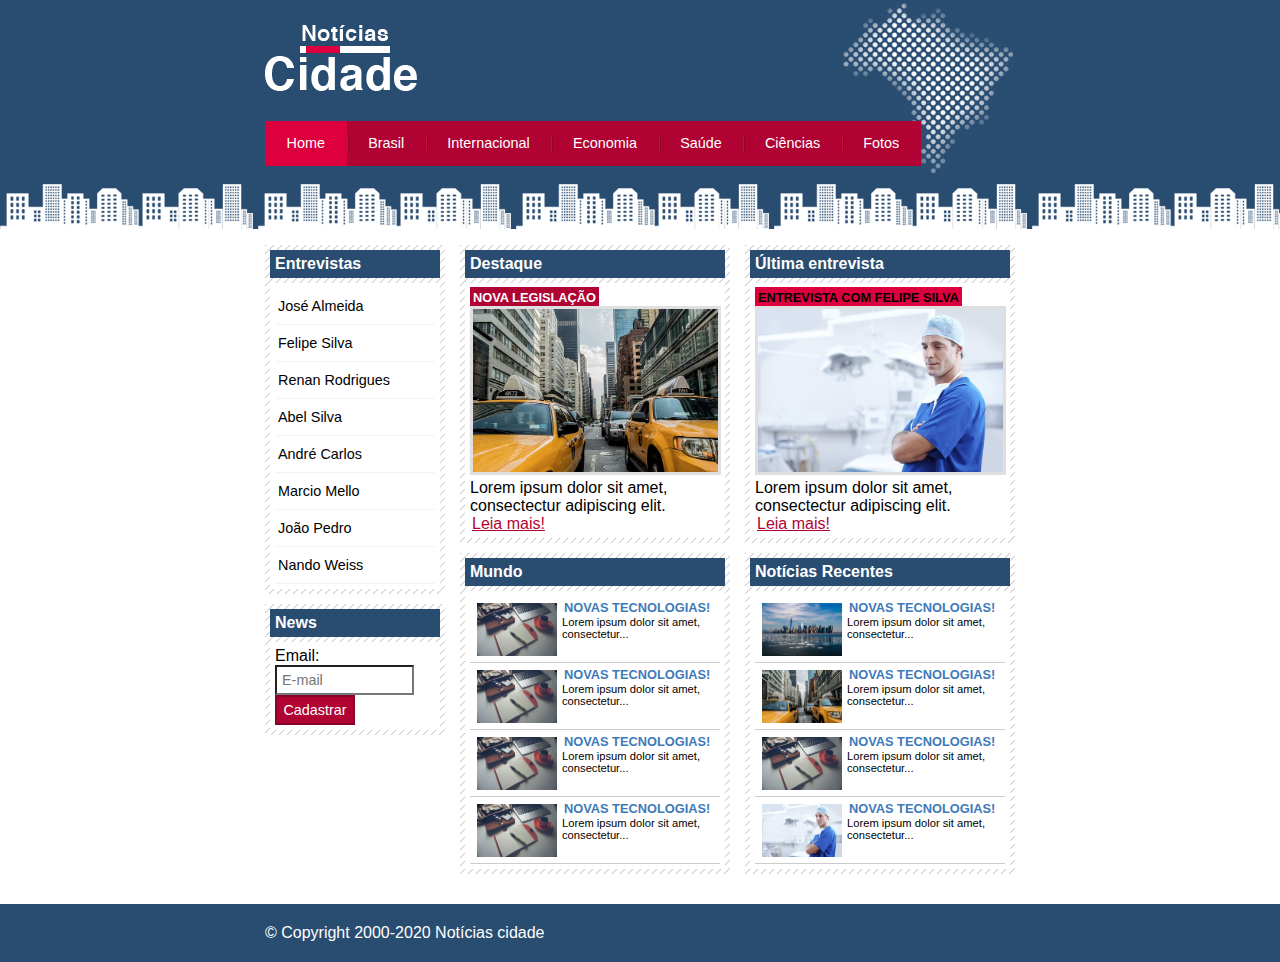
<file: index.html>
<!DOCTYPE html>
<html lang="pt-br">
	<head>
		<title>Notícias cidade - Seu site de notícias</title>
		<meta charset="utf-8">

		<link rel="stylesheet" type="text/css" href="./assets/styles/style.css">

	</head>

	<body class="home">

		<!-- Início container -->
		<div id="container">

			<!-- Início topo -->
			<div id="topo">

				<h1 class="logo">Notícias Cidade</h1>

				<ul id="navegacao">
					
					<li class="primeiro"><a id="home" href="index.html">Home</a></li>
					<li><a id="brasil" href="brasil.html">Brasil</a></li>
					<li><a id="internacional" href="internacional.html">Internacional</a></li>
					<li><a id="economia" href="economia.html">Economia</a></li>
					<li><a id="saude" href="saude.html">Saúde</a></li>
					<li><a id="ciencias" href="ciencias.html">Ciências</a></li>
					<li><a id="fotos" href="fotos.html">Fotos</a></li>

				</ul>
			
			</div> <!-- Fim topo -->

			<!-- Início conteúdo -->
			<div id="conteudo">

				<!-- Início primário -->
				<div id="primario">

					<div class="caixa destaque">

						<h2>Destaque</h2>
						<div class="caixa-conteudo">

							<h3>Nova legislação</h3>
							<img class="imagem-principal" src="./assets/images/taxi.jpg" width="100%">
							<p>
								Lorem ipsum dolor sit amet, consectectur
								adipiscing elit.
							</p>
							<a href="nova-legislacao.html">Leia mais!</a>

						</div>
					
					</div>	

					<div class="caixa">

						<h2>Mundo</h2>
						<div class="caixa-conteudo">

							<ul id="lista-noticias">
								
								<li>
									<a href="">
										<img src="./assets/images/tecnologia.jpg" width="80">
										<h3>Novas tecnologias!</h3>
										<p>
											Lorem ipsum dolor sit
											amet, consectetur...
										</p>
									</a>
								</li>

								<li>
									<a href="">
										<img src="./assets/images/tecnologia.jpg" width="80">
										<h3>Novas tecnologias!</h3>
										<p>
											Lorem ipsum dolor sit
											amet, consectetur...
										</p>
									</a>
								</li>

								<li>
									<a href="">
										<img src="./assets/images/tecnologia.jpg" width="80">
										<h3>Novas tecnologias!</h3>
										<p>
											Lorem ipsum dolor sit
											amet, consectetur...
										</p>
									</a>
								</li>

								<li>
									<a href="">
										<img src="./assets/images/tecnologia.jpg" width="80">
										<h3>Novas tecnologias!</h3>
										<p>
											Lorem ipsum dolor sit
											amet, consectetur...
										</p>
									</a>
								</li>

							</ul>

						</div>
					
					</div>	

				</div> <!-- Fim primário -->

				<!-- Início secundário -->
				<div id="secundario">

					<div class="caixa entrevista">

						<h2>Última entrevista</h2>
						<div class="caixa-conteudo">

							<h3>Entrevista com Felipe Silva</h3>
							<img class="imagem-principal" src="assets/images/doutor.jpg" width="100%">
							<p>
								Lorem ipsum dolor sit amet, consectectur
								adipiscing elit.
							</p>
							<a href="">Leia mais!</a>

						</div>
					
					</div>

					<div class="caixa">

						<h2>Notícias Recentes</h2>
						<div class="caixa-conteudo">

							<ul id="lista-noticias">
								
								<li>
									<a href="">
										<img src="./assets/images/cidade.jpg" width="80">
										<h3>Novas tecnologias!</h3>
										<p>
											Lorem ipsum dolor sit
											amet, consectetur...
										</p>
									</a>
								</li>

								<li>
									<a href="">
										<img src="./assets/images/taxi.jpg" width="80">
										<h3>Novas tecnologias!</h3>
										<p>
											Lorem ipsum dolor sit
											amet, consectetur...
										</p>
									</a>
								</li>

								<li>
									<a href="">
										<img src="./assets/images/tecnologia.jpg" width="80">
										<h3>Novas tecnologias!</h3>
										<p>
											Lorem ipsum dolor sit
											amet, consectetur...
										</p>
									</a>
								</li>

								<li>
									<a href="">
										<img src="./assets/images/doutor.jpg" width="80">
										<h3>Novas tecnologias!</h3>
										<p>
											Lorem ipsum dolor sit
											amet, consectetur...
										</p>
									</a>
								</li>

							</ul>

						</div>
					
					</div>	

				</div> <!-- Fim secundario -->
				
				<!-- Início lateral -->
				<div id="lateral">
				
				<div class="caixa">

					<h2>Entrevistas</h2>

					<div class="caixa-conteudo">
						
						<ul>
							
							<li><a href="">José Almeida</a></li>
							<li><a href="">Felipe Silva</a></li>
							<li><a href="">Renan Rodrigues</a></li>
							<li><a href="">Abel Silva</a></li>
							<li><a href="">André Carlos</a></li>
							<li><a href="">Marcio Mello</a></li>
							<li><a href="">João Pedro</a></li>
							<li><a href="">Nando Weiss</a></li>

						</ul>

					</div>

				</div>

				<div class="caixa">

					<h2>News</h2>

					<div class="caixa-conteudo">
						
						<form>
							<div>

								<label>Email:</label>
								<input type="text" name="email" id="email" placeholder="E-mail">
							
							</div>
							<div>
								<input class="submit" type="submit" value="Cadastrar">
							</div>
						</form>

					</div>

				</div>	

				</div> <!-- Fim lateral -->
				
			</div> <!-- Fim conteúdo -->
			
		</div> <!-- Fim container -->

		<div id="container-rodape" style="clear: both;">
			
			<div id="rodape">
				&copy; Copyright 2000-2020 Notícias cidade
			</div>

		</div>
		

	</body>
</html>
</file>
<file: assets/styles/style.css>
/*Estrutura do site */
* {
	margin: 0;
	padding: 0;
}

body {
	font-family: "Trebuchet MS", Helvetica, sans-serif;
	background: #fff url(../images/fundo.png) repeat-x;
}

#container {
	width: 750px;
	margin: 0 auto;
}

#topo {
	height: 150px;
	background: url(../images/detalhe-topo.png) no-repeat right top;
	padding-top: 25px;
}

.logo {
	width: 152px;
	height: 66px;
	background: url(../images/logo.png) no-repeat center;
	text-indent: -3000px;
}

/* Barra de Navegação */


a:link, a:visited {
	color: #b10333;
	padding: 2px;
}

a:hover {
	color: #e50040;
}

ul {
	margin: 0;
	padding: 0;
	list-style: none;
}

#topo ul {
	margin-top: 30px;
	background: #b10333;
	float: left;
}

#topo ul li {
	float: left;
}

#topo ul a {
	font-size: 0.9em;
	display: block;
	padding: 0.5em 1.5em;
	line-height: 2.1em;
	text-decoration: none;
	color: #fff;
	background: url(../images/divisor.png) no-repeat left center;
}

#topo ul .primeiro a {
	background: none;
}

#topo ul a:hover {
	color: #69001d;
}

body.home #navegacao a#home,
body.brasil #navegacao a#brasil,
body.internacional #navegacao a#internacional,
body.economia #navegacao a#economia,
body.saude #navegacao a#saude,
body.ciencias #navegacao a#ciencias,
body.fotos #navegacao a#fotos {
	color: #fff;
	background: #de003e;
	cursor: text;
}

/* Configuração do layout de três colunas*/
#conteudo {
	margin-top: 60px;
}

#lateral {
	width: 180px;
	float: left;
	margin: 0 0 20px -750px;
}

#primario {
	width: 270px;
	float: left;
	margin: 0 0 20px 195px;
}

#duas-colunas #primario {
	width: 555px;
}

#uma-coluna #primario {
	width: 750px;
	margin: 0 0 20px 0;
}


#secundario {
	width: 270px;
	float: left;
	margin: 0 0 20px 15px;
}


/* Caixa */
.caixa {
	margin: 10px 0;
	padding: 5px;
	background: #f3f3f3 url(../images/fundo-caixa.png);
}

h2 {
	font-size: 1em;
	background: #294c71;
	color: #fff;
	padding: 5px;
}

.caixa-conteudo {
	background: #fff;
	padding: 5px;
	margin-top: 5px;
}

/* Formatar Menus laterais*/
#lateral ul a {
	font-size: 0.9em;
	padding: 3px;
	display: block;
	line-height: 30px;
	color: #000;
	text-decoration: none;
	border-bottom: 1px solid #f3f3f3;
}

#lateral ul a:hover {
	background: #f9f9f9 url(../images/marcador.png) no-repeat left center;
	padding-left: 20px;
	color: #a1a1a1;
}

/* Formatando formulários*/
label {
	display: block;
	cursor: pointer;
}

input {
	padding: 5px;
	width: 125px;
	font-size: 0.9em;
	background-color: #fff;
}

input.submit {
	width: 80px;
	color: #fff;
	background-color: #b10333;
	border: 2px solid #870529;
}

/* Formatando imagens */
img.imagem-principal {
	width: 98%;
	border: 3px solid #dfdfdf;
}

/* Formatando cabeçalhos*/
h3 {
	text-transform: uppercase;
	display: inline;
	font-size: 0.8em;
	padding: 3px;
}

.destaque h3 {
	background: #b10333;
	color: #fff;
}

.entrevista h3 {
	background: #de003e;
}

/* Formatando lista de notícias */
#lista-noticias li {
	padding: 2px;
	border-bottom: 1px solid #ccc;
	height: 62px;
}

#lista-noticias li a img {
	float: left;
	margin: 5px;
}

#lista-noticias li a {
	text-decoration: none;
}

#lista-noticias li a h3 {
	font-size: 0.8em;
	padding: 0;
	color: #3e7ab9;
}

#lista-noticias li a p {
	font-size: 0.7em;
	color: #000;
}

#lista-noticias li:hover {
	background: #eee;
}

/* Rodapé */
#container-rodape {
	background: #294c71;
	padding: 20px;
}

#rodape {
	width: 750px;
	margin: 0 auto;
	color: #fff;
}
</file>
